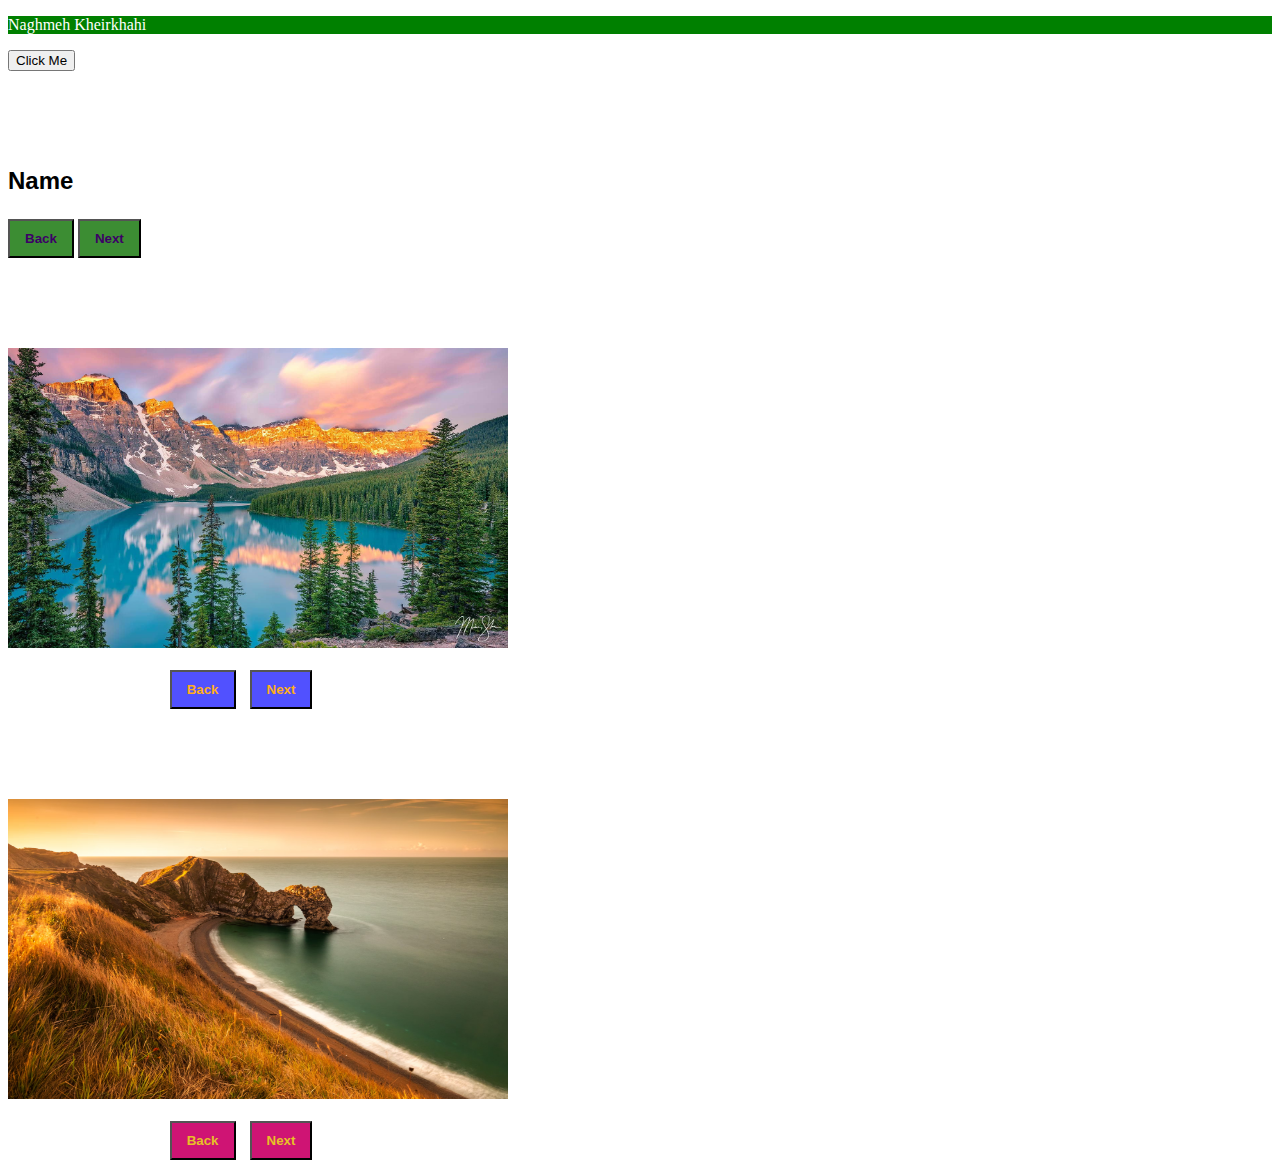
<file: index.html>
<!DOCTYPE html>
<html lang="en">
<head>
    <meta charset="UTF-8">
    <meta name="viewport" content="width=device-width, initial-scale=1.0">
    <title>Document</title>
</head>
<body>
    <p id="p">Naghmeh Kheirkhahi</p>

    <button id="btn">Click Me</button>
    
    <br><br><br><br><br>


    <div id="nameGroup">
        <p id="namePerson">Name</p>
        <button id="lastNm">Back</button>
        <button id="nextNm">Next</button>
    </div>

    <br><br><br><br><br>



    <img id="image" src="image/lake.jpg" alt="lake">

    <br><br>
    <div id="btns">
        <button id="backBtn">Back</button>
        <button id="nextBtn">Next</button>
    </div>

    <br><br><br><br><br>

    <img id="picture" src="image/beach.avif" alt="picture">
    <br><br>
    <div id="picBtns">
        <button id="lastPic">Back</button>
        <button id="nextPic">Next</button>
    </div>



    <script src="script.js"></script>
</body>
</html>



<style>

    #namePerson {
        font-family: Arial, Helvetica, sans-serif;
        font-size: x-large;
        font-weight: bolder;
    }

    #nameGroup button {
        padding: 10px 15px;
        color: rgb(60, 0, 103);
        font-weight: bold;
        background-color: rgb(60, 141, 51);
    }



    #image {
        width: 500px;
        height: 300px;
    }

    #btns {
        padding-left:12% ;
    }

    #btns button {
        padding: 10px 15px;
        margin-left: 10px;
        color: rgb(255, 174, 25);
        font-weight: bold;
        background-color: rgb(81, 81, 255);
    }



    #picture {
        width: 500px;
        height: 300px;
    }

    #picBtns {
        padding-left:12% ;
    }

    #picBtns button {
        padding: 10px 15px;
        margin-left: 10px;
        color: rgb(231, 192, 39);
        font-weight: bold;
        background-color: rgb(207, 20, 116);
    }



</style>
</file>
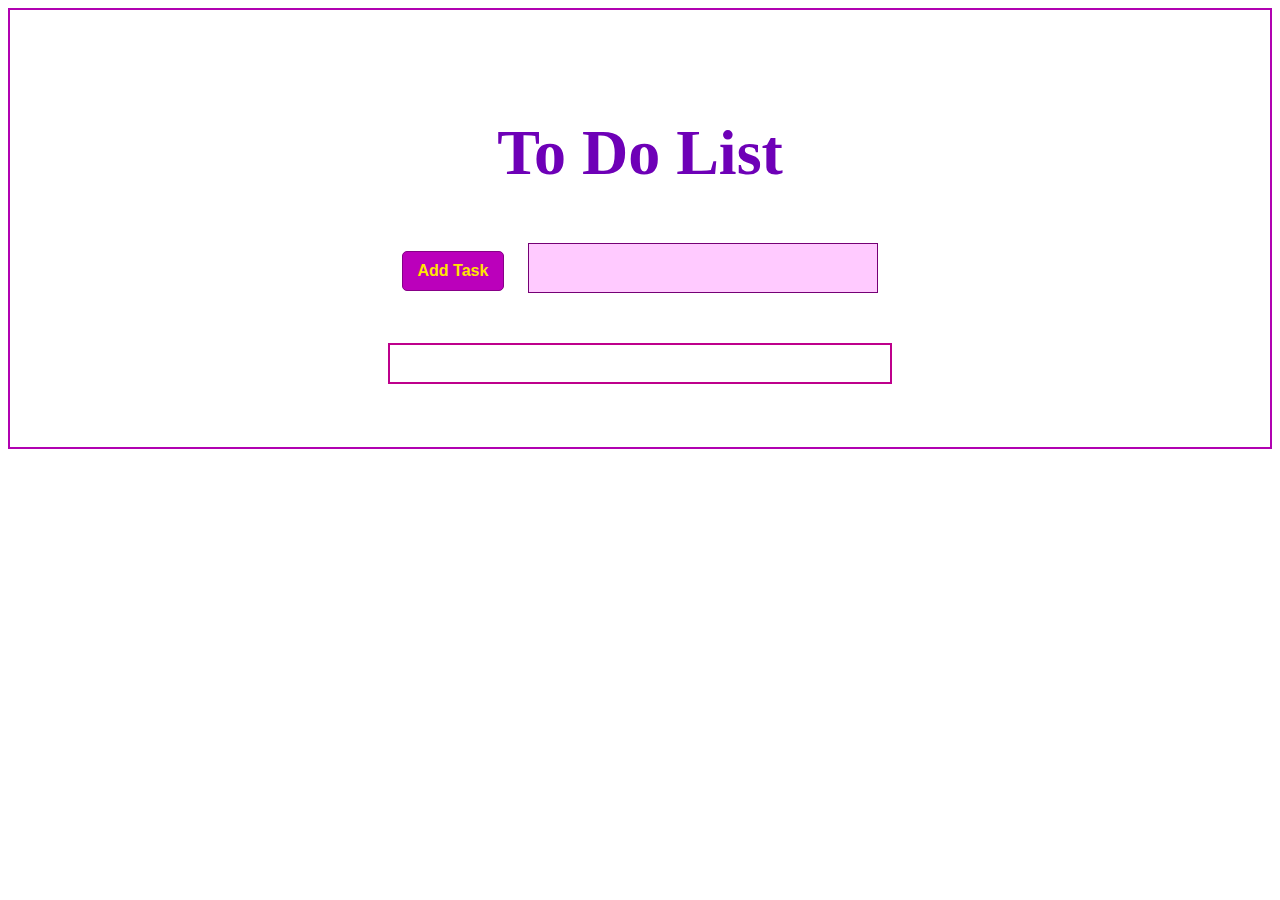
<file: todo.html>
<!DOCTYPE html>
<html lang="en">
<head>
    <meta charset="UTF-8">
    <meta name="viewport" content="width=device-width, initial-scale=1.0">
    <link rel="stylesheet" href="todo.css">
    <title>Document</title>
</head>
<body>
    
    <div id="main">
        <div class="taskAdding">
            <h1>To Do List</h1>
            <button id="btn">Add Task</button>
            <input id="task" type="text">
        </div>
    
        <div class="mylist">
            <ul id="taskList"></ul>
        </div>
    </div>


    


</body>



<script src="todo.js"></script>
</html>
</file>
<file: todo.css>
* {
    box-sizing: border-box;
}


#main {
    border: 2px solid rgb(177, 1, 177);
    padding: 5% 10%;
}


.taskAdding {
    text-align: center;
    padding-bottom: 5%;
}

.taskAdding h1{
    padding-bottom: 1%;
    color: rgb(110, 0, 183);
    font-size: 4rem;
}


#task {
    padding: 10px;
    margin-left: 1%;
    font-size: 1.5rem;
    font-weight: bold;
    border: 1px solid rgb(117, 0, 117);
    background-color: rgb(255, 202, 255);
    color: rgb(117, 0, 117);
    text-align: center;
}


#btn {
    padding: 10px 15px;
    font-size: 1rem;
    font-weight: bold;
    color: rgb(255, 230, 0);
    background-color: rgb(187, 0, 187);
    border: 1px solid rgb(135, 0, 135);
    border-radius: 5px;
    margin-right: 1%;
}


.mylist {
    padding: 0 2% 2% 2%;
    border: 2px double rgb(190, 0, 140) ;
    width: 50%;
    margin: 0 auto;
}

.mylist ul {
    list-style: none;
}


#taskList li {
    border-bottom: 2px solid rgb(238, 165, 219);
    padding-bottom: 1%;
    padding-top: 4%;
    font-size: 2rem;
    font-weight: bold;
    color: rgb(75, 0, 125);
}
</file>
